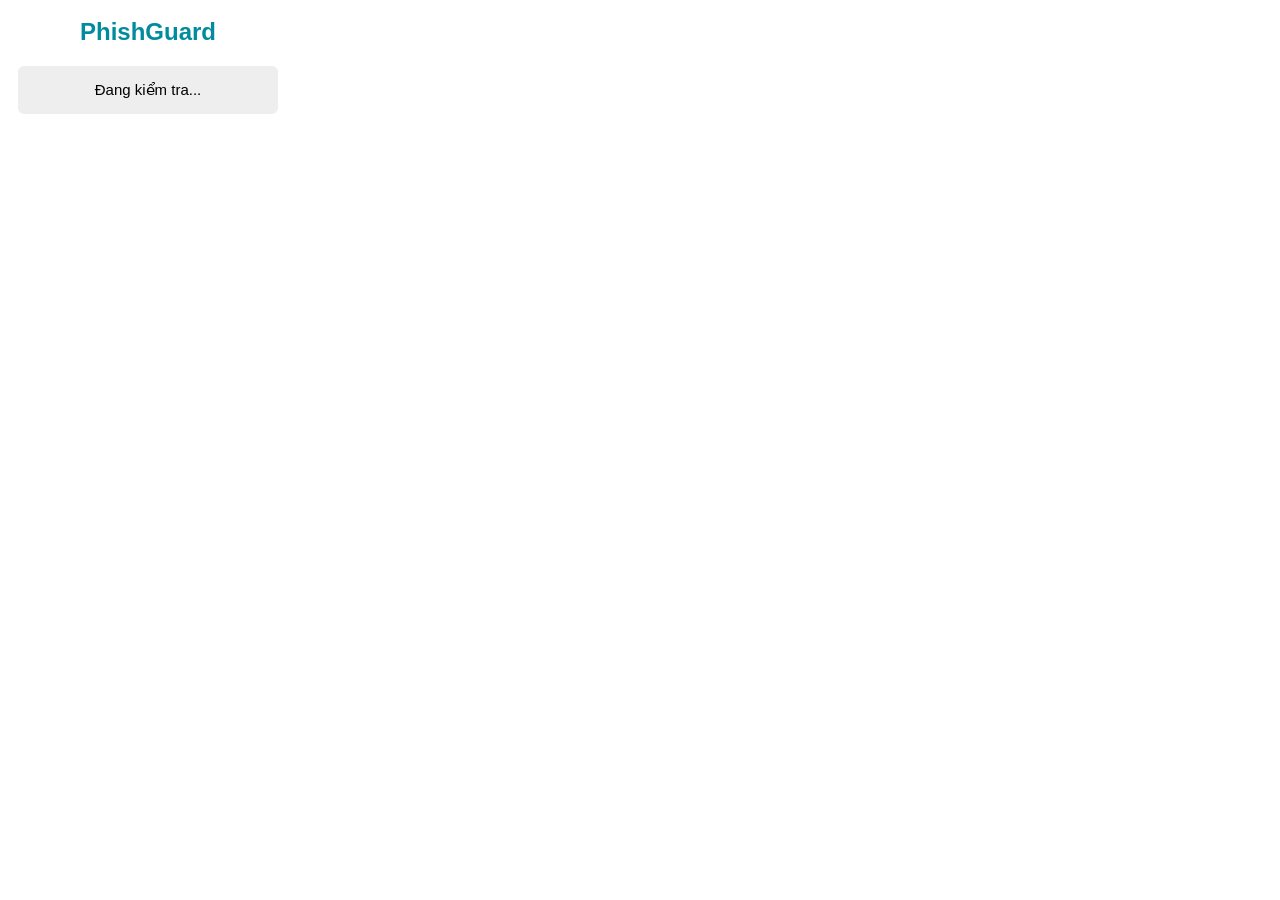
<file: extension/popup.html>
<!DOCTYPE html>
<html>
<head>
    <meta charset="UTF-8">
    <title>PhishGuard</title>
    <link rel="stylesheet" href="popup.css">
</head>

<body>
    <h2>PhishGuard</h2>

    <!-- Loading -->
    <div id="loading">Đang kiểm tra...</div>

    <!-- Content -->
    <div id="content" style="display:none;">

        <!-- Vòng tròn % -->
        <div class="circle">
            <svg>
                <!-- r = 54 để không bị mất góc -->
                <circle class="bg" cx="60" cy="60" r="54"></circle>
                <circle class="progress" cx="60" cy="60" r="54"></circle>
            </svg>
            <span id="score-text">0%</span>
        </div>

        <!-- Kết quả -->
        <div id="result-box" class="box">
            <!-- nội dung sẽ được JS fill -->
        </div>

        <!-- Link mở trang chi tiết -->
        <a id="detail-btn" class="detail-link" target="_blank">→ Xem chi tiết</a>

    </div>

    <script src="popup.js"></script>
</body>
</html>
</file>
<file: extension/popup.css>
/* ===== Kích thước cố định cho popup ===== */
body {
    width: 260px;          /* FIX chiều rộng */
    min-height: 260px;     /* Tránh popup nhảy */
    padding: 10px;
    font-family: Arial, sans-serif;
    text-align: center;
}

/* ===== Tiêu đề ===== */
h2 {
    margin-top: 0;
    color: #008c9e;
}

/* ===== Loading ===== */
#loading {
    padding: 15px;
    background: #eee;
    border-radius: 6px;
    font-size: 15px;
    margin-top: 10px;
}

/* ===== BOX THÔNG TIN URL ===== */
.box {
    background: #f3f3f3;
    padding: 12px;
    border-radius: 6px;
    text-align: left;
    margin-top: 12px;
    font-size: 14px;
}

/* Chỉ riêng phần URL: 2 dòng + 3 chấm */
.url-text {
    display: -webkit-box;
    -webkit-line-clamp: 2;         /* tối đa 2 dòng */
    -webkit-box-orient: vertical;
    overflow: hidden;
    text-overflow: ellipsis;
    word-break: break-all;
    margin-top: 2px;
}

/* ===== Vòng tròn phần trăm ===== */
.circle {
    width: 120px;
    height: 120px;
    margin: 10px auto;
    position: relative;
}

.circle svg {
    width: 120px;
    height: 120px;
    transform: rotate(-90deg);
}

.circle circle {
    fill: none;
    stroke-width: 10;
}

.bg {
    stroke: #ddd;
}

/* r=54 -> chu vi ~339 */
.progress {
    stroke-dasharray: 339;
    stroke-dashoffset: 339;
    transition: stroke-dashoffset 1s ease-out;
    stroke-linecap: round;
}

.circle span {
    position: absolute;
    top: 50%;
    left: 50%;
    transform: translate(-50%, -50%);
    font-size: 20px;
    font-weight: bold;
}

/* ===== Link xem chi tiết ===== */
.detail-link {
    display: block;
    margin-top: 12px;
    text-decoration: none;
    color: #0077cc;
    font-size: 14px;
}

.detail-link:hover {
    text-decoration: underline;
}
</file>
